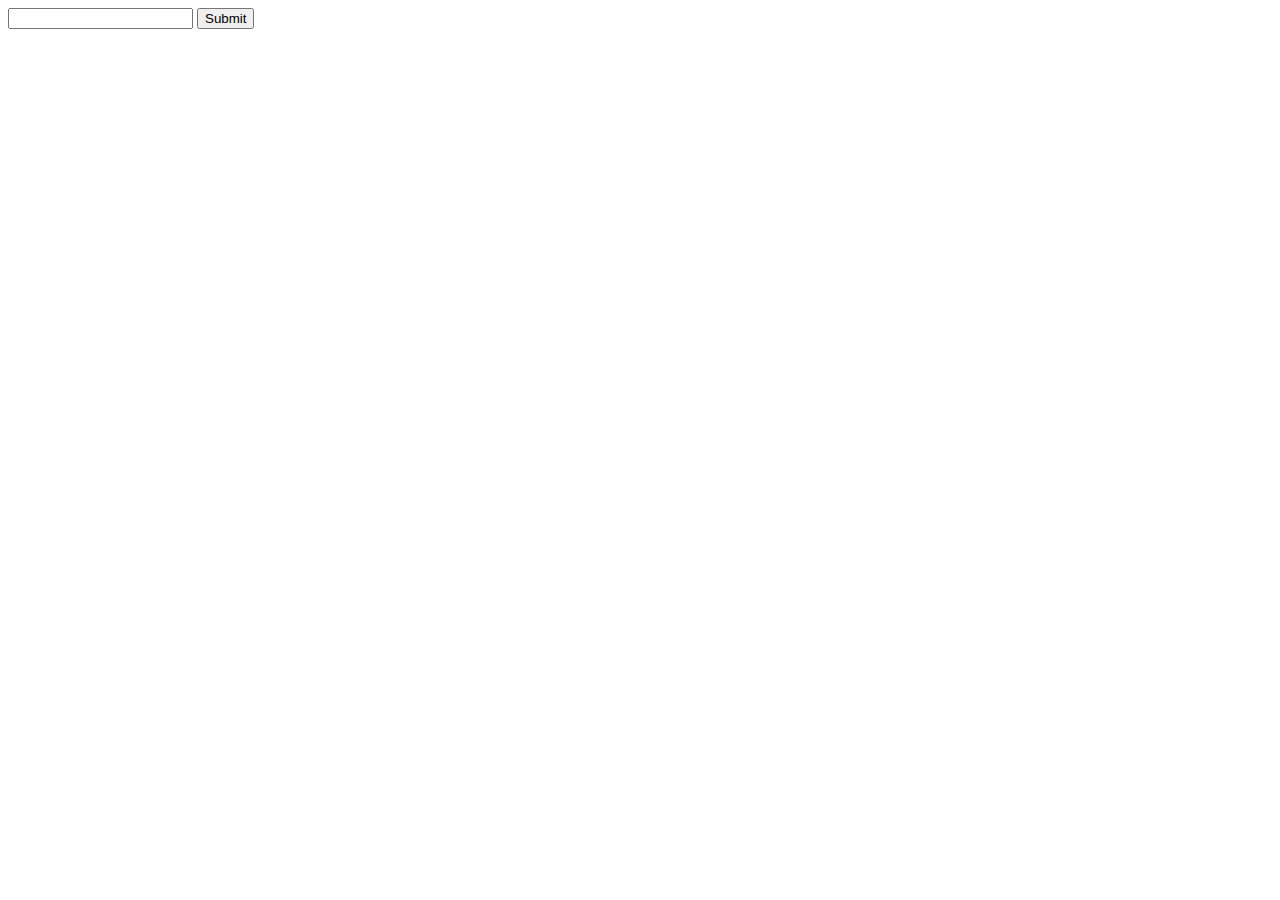
<file: Lev1_2_js-vertiefung_conditional statement/index.html>
<!DOCTYPE html>
<html lang="en">
  <head>
    <meta charset="UTF-8" />
    <meta http-equiv="X-UA-Compatible" content="IE=edge" />
    <meta name="viewport" content="width=device-width, initial-scale=1.0" />
    <title>Document</title>
  </head>
  <body>
    <form>
      <label for="Wetter-Qualität"></label>
      <input type="number" name="number-input" id="number-input" />
      <input type="submit" value="Submit" onclick="getValue(event)" />
    </form>

    <script src="./assets/js/main.js"></script>
  </body>
</html>
</file>
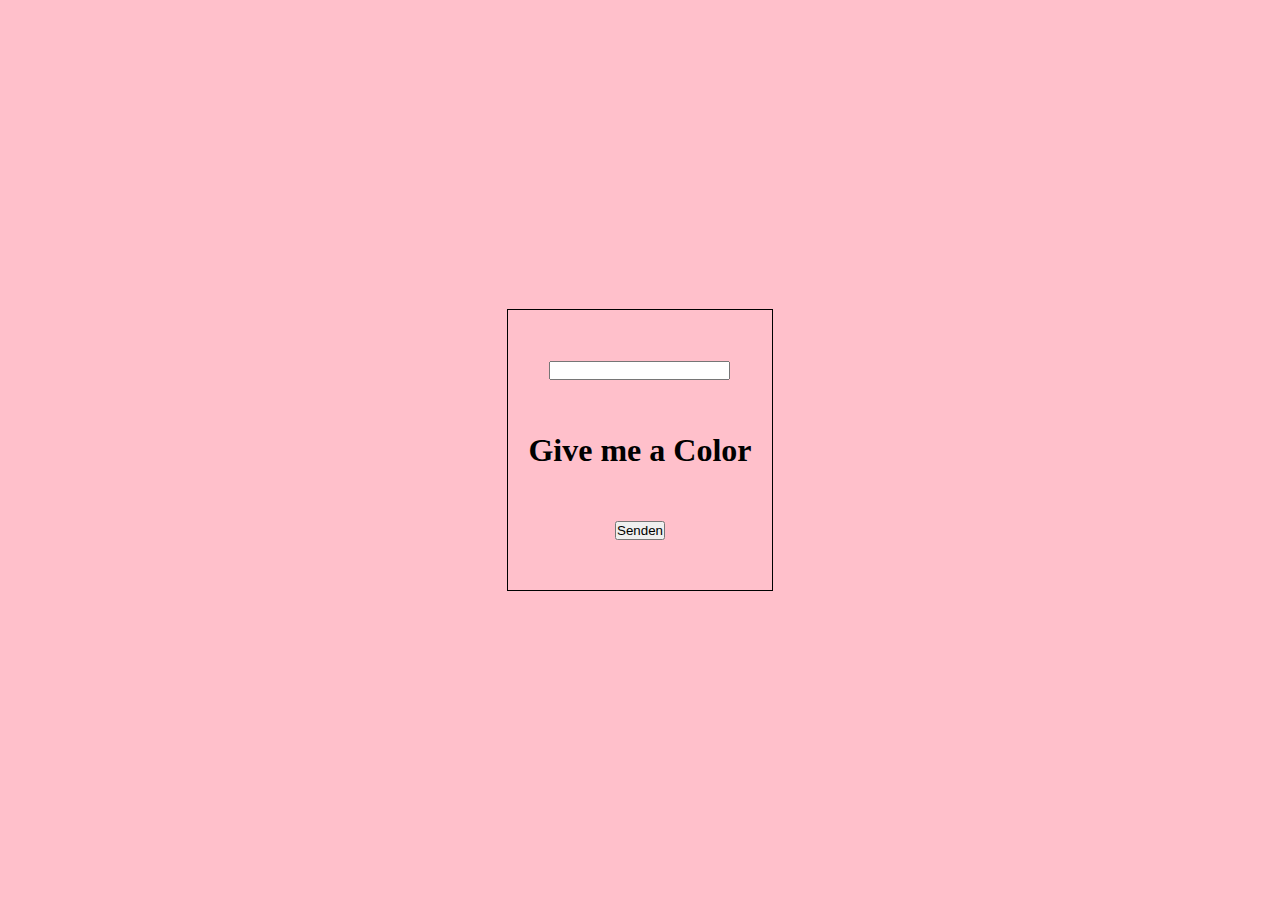
<file: Lev1_2_projekt_js-einführung/index.html>
<!DOCTYPE html>
<html lang="en">
  <head>
    <meta charset="UTF-8" />
    <meta http-equiv="X-UA-Compatible" content="IE=edge" />
    <meta name="viewport" content="width=device-width, initial-scale=1.0" />
    <link rel="stylesheet" href="./assets/css/style.css" />
    <title>Document</title>
  </head>
  <body>
    <form>
      <input type="text" name="text" id="text" />
      <h1>Give me a Color</h1>
      <input type="submit" value="Senden" onclick="getColor(event)" />
    </form>
    <script src="./assets/js/main.js"></script>
  </body>
</html>
</file>
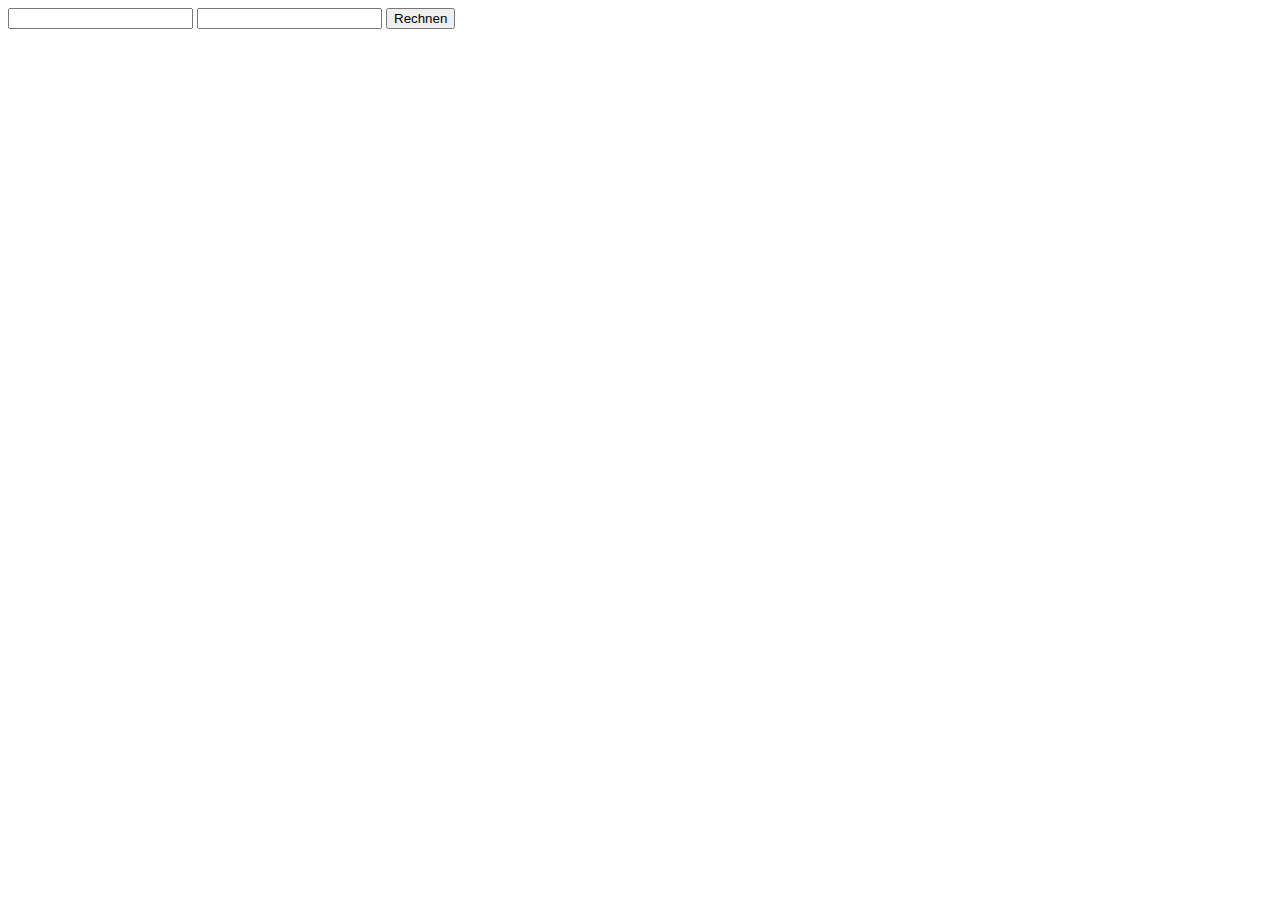
<file: Lev2_1_js-vertiefung_conditional-statements_score_ifelse_logical-operators/index.html>
<!DOCTYPE html>
<html lang="en">
  <head>
    <meta charset="UTF-8" />
    <meta http-equiv="X-UA-Compatible" content="IE=edge" />
    <meta name="viewport" content="width=device-width, initial-scale=1.0" />
    <title>Document</title>
  </head>
  <body>
    <form>
      <input type="number" id="number1-input" />
      <input type="number" id="number2-input" />
      <input type="submit" value="Rechnen" onclick="getValue(event)" />
    </form>
    <script src="./assets/js/main.js"></script>
  </body>
</html>
</file>
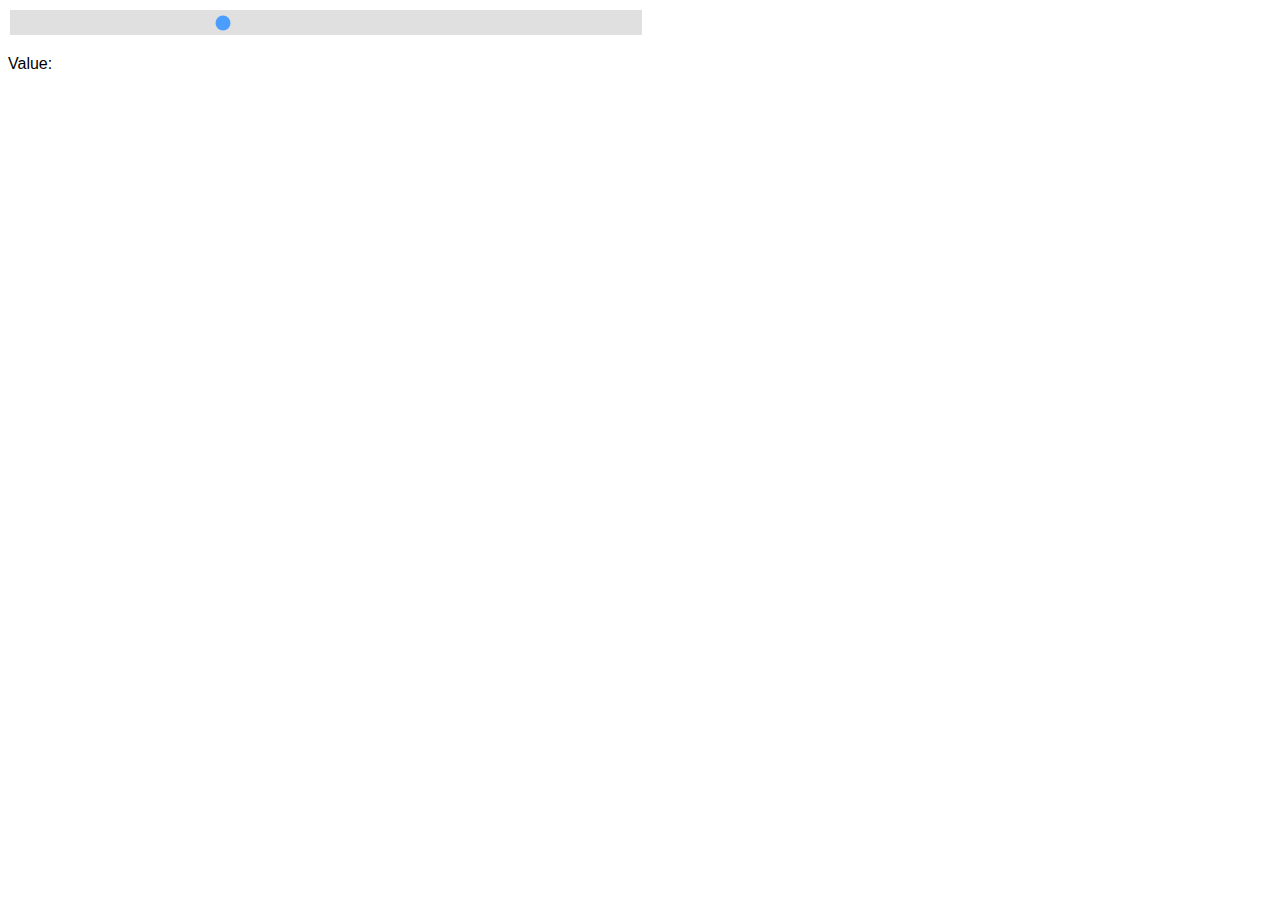
<file: Lev2_2_js-vertiefung_conditional-statements-air-quality/index.html>
<!DOCTYPE html>
<html lang="en">
  <head>
    <meta charset="UTF-8" />
    <meta http-equiv="X-UA-Compatible" content="IE=edge" />
    <meta name="viewport" content="width=device-width, initial-scale=1.0" />
    <link rel="stylesheet" href="./assets/css/style.css" />
    <title>Document</title>
  </head>
  <body>
    <form>
      <input
        type="range"
        min="0"
        max="150"
        value="50"
        class="slider"
        id="myRange"
      />
    </form>
    <p>Value: <span id="demo"></span></p>
    <script src="./assets/js/main.js"></script>
  </body>
</html>
</file>
<file: Lev1_2_projekt_js-einführung/assets/css/style.css>
* {
  margin: 0;
  padding: 0;
  box-sizing: border-box;
}

body {
  display: flex;
  align-items: center;
  justify-content: center;
  background-color: pink;
  height: 100vh;
}

form {
  border: 1px solid black;
  text-align: center;
  padding: 20px;
  line-height: 80px;
}
</file>
<file: Lev2_2_js-vertiefung_conditional-statements-air-quality/assets/css/style.css>
.slider {
  appearance: none;
  width: 50%;
  height: 25px;
  background: #d3d3d3;
  outline: none;
  opacity: 0.7;
}

.slider:hover {
  opacity: 1;
}

p {
  font-family: Impact, Haettenschweiler, "Arial Narrow Bold", sans-serif;
}
</file>
